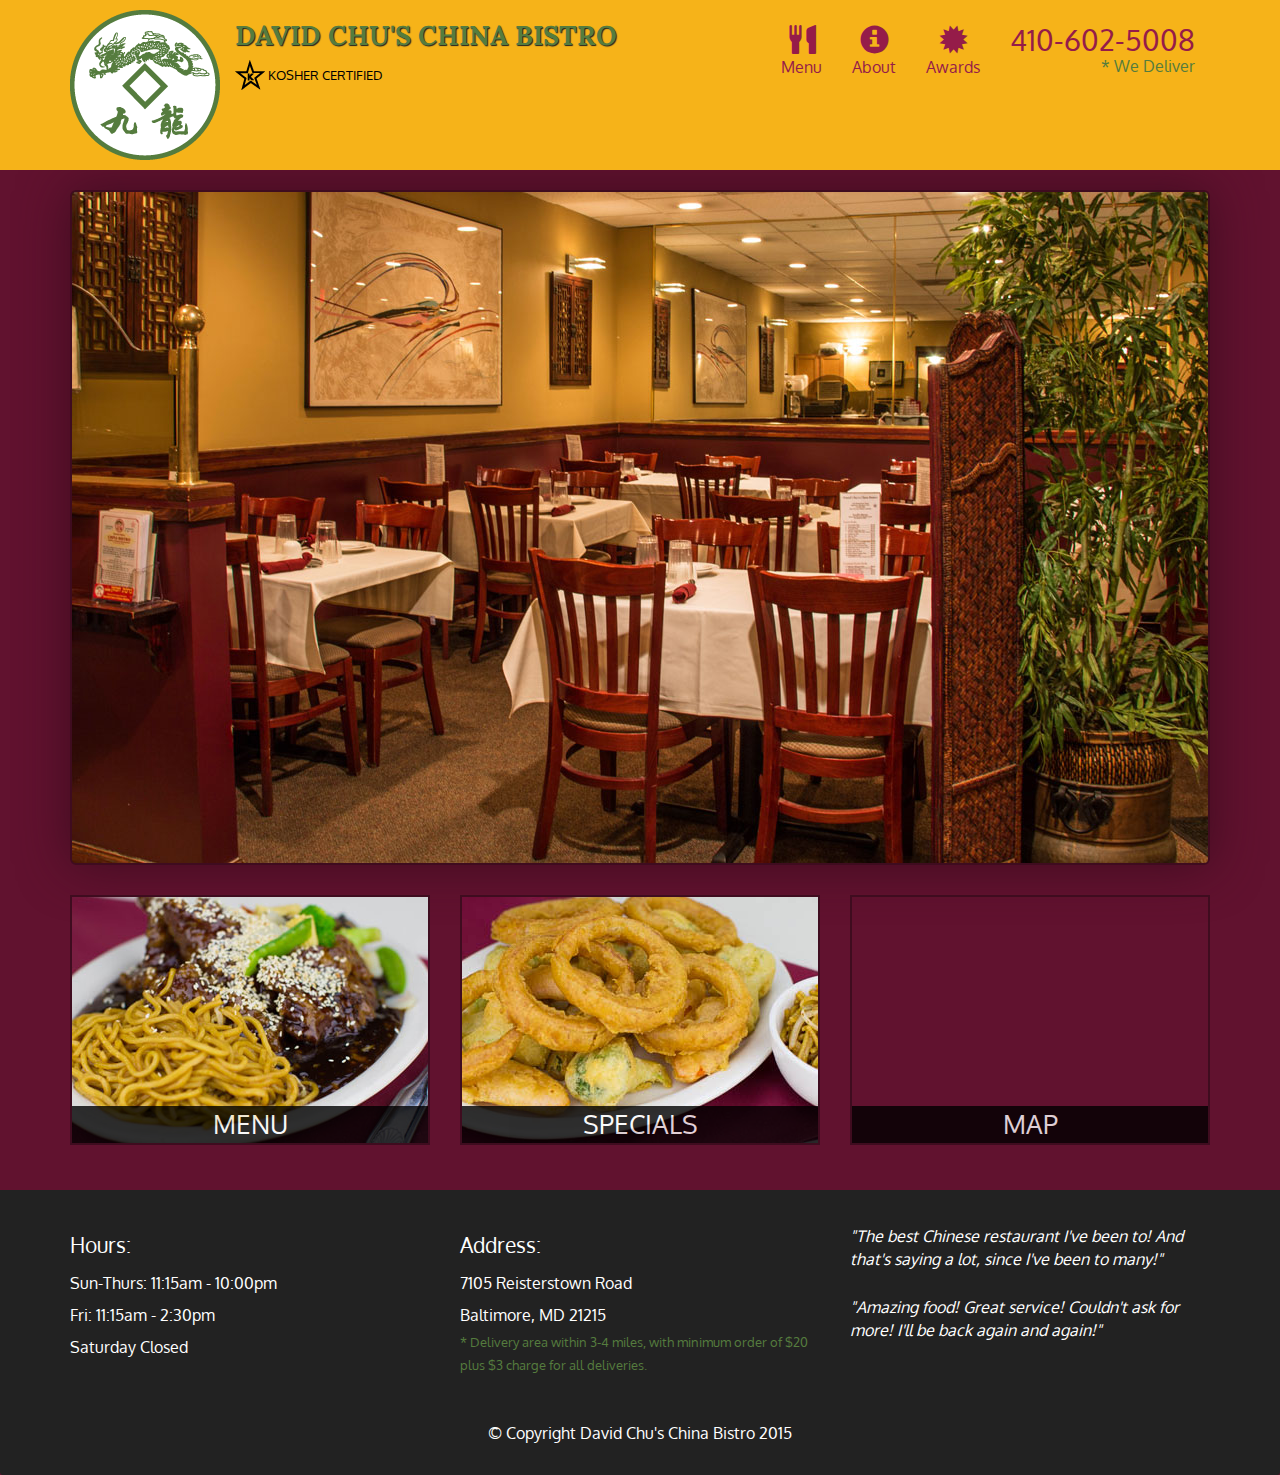
<file: site/index.html>
<!doctype html>
<html lang="en">
  <head>
    <meta charset="utf-8">
    <meta http-equiv="X-UA-Compatible" content="IE=edge">
    <meta name="viewport" content="width=device-width, initial-scale=1">
    <title>David Chu's China Bistro</title>
    <link rel="stylesheet" href="../css/bootstrap.min.css" />
    <link rel="stylesheet" href="../css/styles.css" />
    <link href='https://fonts.googleapis.com/css?family=Oxygen:400,300,700' rel='stylesheet' type='text/css'>
    <link href='https://fonts.googleapis.com/css?family=Lora' rel='stylesheet' type='text/css'>
  </head>
<body>
  <header>
    <nav id="header-nav" class="navbar navbar-default">
      <div class="container">
        <div class="navbar-header">
          <a href="index.html" class="pull-left visible-md visible-lg">
            <div id="logo-img"></div>
          </a>
          <div class="navbar-brand">
            <a href="index.html"><h1>David Chu's China Bistro</h1></a>
            <p>
              <img src="../images/star-k-logo.png" alt="Kosher certification">
              <span>Kosher Certified</span>
            </p>
          </div>
      <button id="navbarToggle" type="button" class="navbar-toggle collapsed" data-toggle="collapse" data-target="#collapsable-nav" aria-expanded="false">
            <span class="sr-only">Toggle navigation</span>
            <span class="icon-bar"></span>
            <span class="icon-bar"></span>
            <span class="icon-bar"></span>
          </button>
        </div>
        
        <div id="collapsable-nav" class="collapse navbar-collapse">
           <ul id="nav-list" class="nav navbar-nav navbar-right">
            <li class="visible-xs active">
              <a href="index.html">
                <span class="glyphicon glyphicon-home"></span> Home</a>
            </li>
            <li>
              <a href="menu-categories.html">
                <span class="glyphicon glyphicon-cutlery"></span><br class="hidden-xs"> Menu</a>
            </li>
            <li>
              <a href="#">
                <span class="glyphicon glyphicon-info-sign"></span><br class="hidden-xs"> About</a>
            </li>
            <li>
              <a href="#">
                <span class="glyphicon glyphicon-certificate"></span><br class="hidden-xs"> Awards</a>
            </li>
            <li id="phone" class="hidden-xs">
              <a href="tel:410-602-5008">
                <span>410-602-5008</span></a><div>* We Deliver</div>
            </li>
          </ul><!-- #nav-list -->
        </div><!-- .collapse .navbar-collapse -->
      </div><!-- .container -->
    </nav><!-- #header-nav -->
  </header>

  <div id="call-btn" class="visible-xs">
    <a class="btn" href="tel:410-602-5008">
    <span class="glyphicon glyphicon-earphone"></span>
    410-602-5008
    </a>
  </div>
  <div id="xs-deliver" class="text-center visible-xs">* We Deliver</div>

  <div id="main-content" class="container">
  
    <div class="jumbotron">
      <img src="../images/jumbotron_768.jpg" alt="Picture of restaurant" class="img-responsive visible-xs">
  </div>

    <div id="home-tiles" class="row">

      <div class="col-md-4 col-sm-6 col-xs-12">
        <a href="menu-categories.html"><div id="menu-tile"><span>menu</span></div></a>
      </div>

      <div class="col-md-4 col-sm-6 col-xs-12">
        <a href="single-category.html"><div id="specials-tile"><span>specials</span></div></a>
      </div>

      <div class="col-md-4 col-sm-12 col-xs-12">
        <a href="https://www.google.com/maps/place/David+Chu's+China+Bistro/@39.3635606,-76.7116515,17z/data=!3m1!4b1!4m5!3m4!1s0x89c81a14e7817803:0xab20a0e99daa17ea!8m2!3d39.3635606!4d-76.7116515" target="_blank">
          <div id="map-tile">
            <iframe src="https://www.google.com/maps/embed?pb=!1m18!1m12!1m3!1d3084.676557216495!2d-76.7116515!3d39.3635606!2m3!1f0!2f0!3f0!3m2!1i1024!2i768!4f13.1!3m3!1m2!1s0x89c81a14e7817803%3A0xab20a0e99daa17ea!2sDavid+Chu&#39;s+China+Bistro!5e0!3m2!1sen!2sus!4v1492794961497" width="100%" height="250px" frameborder="0" style="border:0" allowfullscreen></iframe>
            <span>map</span>
          </div>

        </a>
      </div>
    </div><!--end of #home-tiles -->
  </div><!-- End of #main-content -->

  <footer class="panel-footer">
    <div class="container">
      <div class="row">
        <section id="hours" class="col-sm-4">
          <span>Hours:</span><br>
          Sun-Thurs: 11:15am - 10:00pm<br>
          Fri: 11:15am - 2:30pm<br>
          Saturday Closed
          <hr class="visible-xs">
        </section>
        <section id="address" class="col-sm-4">
          <span>Address:</span><br>
          7105 Reisterstown Road<br>
          Baltimore, MD 21215
          <p>* Delivery area within 3-4 miles, with minimum order of $20 plus $3 charge for all deliveries. </p>
          <hr class="visible-xs">
        </section>
        <section id="testimonials" class="col-sm-4">
          <p> "The best Chinese restaurant I've been to! And that's saying a lot, since I've been to many!"</p>
          <p>"Amazing food! Great service! Couldn't ask for more! I'll be back again and again!"</p>
        </section>
      </div>
      <div class="text-center">&copy; Copyright David Chu's China Bistro 2015</div>
    </div>
  </footer>


  <!-- jQuery (Bootstrap JS plugins depend on it) -->
  <script src="../js/jquery-3.2.1.min.js"></script>
  <script src="../js/bootstrap.min.js"></script>
  <script src="../js/script.js"></script>

</body>
</html>
</file>
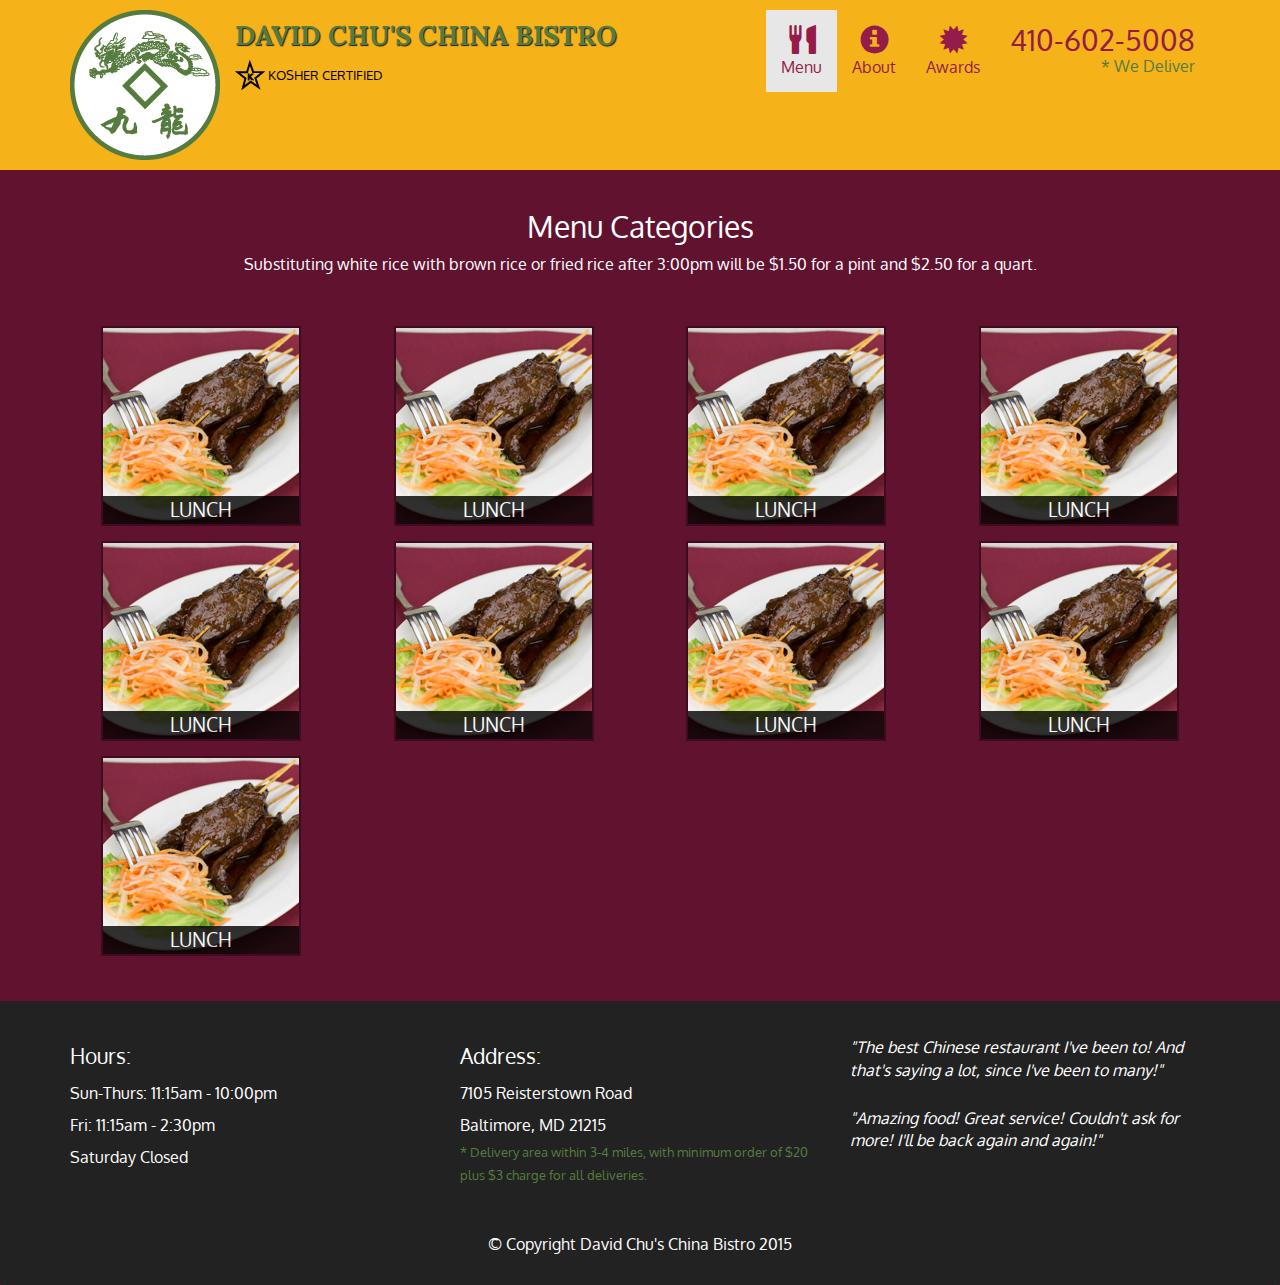
<file: menu-categories.html>
<!doctype html>
<html lang="en">
  <head>
    <meta charset="utf-8">
    <meta http-equiv="X-UA-Compatible" content="IE=edge">
    <meta name="viewport" content="width=device-width, initial-scale=1">
    <title>David Chu's China Bistro</title>
    <link rel="stylesheet" href="../css/bootstrap.min.css">
    <link rel="stylesheet" href="../css/styles.css">
    <link href='https://fonts.googleapis.com/css?family=Oxygen:400,300,700' rel='stylesheet' type='text/css'>
    <link href='https://fonts.googleapis.com/css?family=Lora' rel='stylesheet' type='text/css'>
    <script src="https://ajax.googleapis.com/ajax/libs/jquery/3.2.0/jquery.min.js"></script>
    <script src="https://maxcdn.bootstrapcdn.com/bootstrap/3.3.7/js/bootstrap.min.js"></script>  
 </head>
 
<body>
  <header>
    <nav id="header-nav" class="navbar navbar-default">
      <div class="container">
        <div class="navbar-header">
          <a href="index.html" class="pull-left visible-md visible-lg">
            <div id="logo-img"></div>
          </a>
          <div class="navbar-brand">
            <a href="index.html"><h1>David Chu's China Bistro</h1></a>
            <p>
              <img src="../images/star-k-logo.png" alt="Kosher certification">
              <span>Kosher Certified</span>
            </p>
          </div>
      <button type="button" class="navbar-toggle collapsed" data-toggle="collapse" data-target="#collapsable-nav" aria-expanded="false">
            <span class="sr-only">Toggle navigation</span>
            <span class="icon-bar"></span>
            <span class="icon-bar"></span>
            <span class="icon-bar"></span>
          </button>
          </div>
          
          <div id="collapsable-nav" class="collapse navbar-collapse"> 
           <ul id="nav-list" class="nav navbar-nav navbar-right">
           <li class="visible-xs">
              <a href="index.html">
                <span class="glyphicon glyphicon-home"></span> Home </a>
              <li>
              <li class="active">
                <a href="menu-categories.html">
                  <span class="glyphicon glyphicon-cutlery"></span><br class="hidden-xs"> Menu </a>
              </li>
              <li>
                <a href="#">
                  <span class="glyphicon glyphicon-info-sign"></span>
                  <br class="hidden-xs"> About </a>
              </li>
              <li>
                <a href="#">
                  <span class="glyphicon glyphicon-certificate"></span>
                  <br class="hidden-xs"> Awards </a>
              </li>
              <li id="phone" class="hidden-xs">
                <a href="tel:410-602-5008">
                  <span>410-602-5008</span></a><div>* We Deliver</div>
              </li>
            </ul><!-- #nav-list -->
          </div><!-- . collapse .navbar-collapse -->
          </div><!-- .container -->    
    </nav><!-- #header-nav -->
  </header>

  <div id="call-btn" class="visible-xs">
    <a class="btn" href="tel:410-602-5008">
    <span class="glyphicon glyphicon-earphone"></span>
    410-602-5008
    </a>
  </div>
  <div id="xs-deliver" class="text-center visible-xs">* We Deliver</div>

  <div id="main-content" class="container">
    <h2 id="menu-categories-title" class="text-center">Menu Categories</h2>
    <div class="text-center">
      Substituting white rice with brown rice or fried rice after 3:00pm will be $1.50 for a pint and $2.50 for a quart.
    </div>

    <section class="row">
      <div class="col-md-3 col-sm-4 col-xs-6 col-xxs-12">
        <a href="single-category.html">
          <div class="category-tile">
            <img width="200" height="200" src="../images/menu/B/B.jpg" alt="Lunch">
            <span>Lunch</span>
          </div>
        </a>
      </div>
      <div class="col-md-3 col-sm-4 col-xs-6 col-xxs-12">
        <a href="single-category.html">
          <div class="category-tile">
            <img width="200" height="200" src="../images/menu/B/B.jpg" alt="Lunch">
            <span>Lunch</span>
          </div>
        </a>
      </div>
      <div class="col-md-3 col-sm-4 col-xs-6 col-xxs-12">
        <a href="single-category.html">
          <div class="category-tile">
            <img width="200" height="200" src="../images/menu/B/B.jpg" alt="Lunch">
            <span>Lunch</span>
          </div>
        </a>
      </div>
      <div class="col-md-3 col-sm-4 col-xs-6 col-xxs-12">
        <a href="single-category.html">
          <div class="category-tile">
            <img width="200" height="200" src="../images/menu/B/B.jpg" alt="Lunch">
            <span>Lunch</span>
          </div>
        </a>
      </div>
      <div class="col-md-3 col-sm-4 col-xs-6 col-xxs-12">
        <a href="single-category.html">
          <div class="category-tile">
            <img width="200" height="200" src="../images/menu/B/B.jpg" alt="Lunch">
            <span>Lunch</span>
          </div>
        </a>
      </div>
      <div class="col-md-3 col-sm-4 col-xs-6 col-xxs-12">
        <a href="single-category.html">
          <div class="category-tile">
            <img width="200" height="200" src="../images/menu/B/B.jpg" alt="Lunch">
            <span>Lunch</span>
          </div>
        </a>
      </div>
      <div class="col-md-3 col-sm-4 col-xs-6 col-xxs-12">
        <a href="single-category.html">
          <div class="category-tile">
            <img width="200" height="200" src="../images/menu/B/B.jpg" alt="Lunch">
            <span>Lunch</span>
          </div>
        </a>
      </div>
      <div class="col-md-3 col-sm-4 col-xs-6 col-xxs-12">
        <a href="single-category.html">
          <div class="category-tile">
            <img width="200" height="200" src="../images/menu/B/B.jpg" alt="Lunch">
            <span>Lunch</span>
          </div>
        </a>
      </div>
      <div class="col-md-3 col-sm-4 col-xs-6 col-xxs-12">
        <a href="single-category.html">
          <div class="category-tile">
            <img width="200" height="200" src="../images/menu/B/B.jpg" alt="Lunch">
            <span>Lunch</span>
          </div>
        </a>
      </div>
    </section>




    
  </div><!-- End of #main-content -->

  <footer class="panel-footer">
    <div class="container">
      <div class="row">
        <section id="hours" class="col-sm-4">
          <span>Hours:</span><br>
          Sun-Thurs: 11:15am - 10:00pm<br>
          Fri: 11:15am - 2:30pm<br>
          Saturday Closed
          <hr class="visible-xs">
        </section>
        <section id="address" class="col-sm-4">
          <span>Address:</span><br>
          7105 Reisterstown Road<br>
          Baltimore, MD 21215
          <p>* Delivery area within 3-4 miles, with minimum order of $20 plus $3 charge for all deliveries. </p>
          <hr class="visible-xs">
        </section>
        <section id="testimonials" class="col-sm-4">
          <p> "The best Chinese restaurant I've been to! And that's saying a lot, since I've been to many!"</p>
          <p>"Amazing food! Great service! Couldn't ask for more! I'll be back again and again!"</p>
        </section>
      </div>
      <div class="text-center">&copy; Copyright David Chu's China Bistro 2015</div>
    </div>
  </footer>


  <!-- jQuery (Bootstrap JS plugins depend on it) -->
  <script src="../js/jquery-3.2.1.min.js"></script>
  <script src="../js/bootstrap.min.js"></script>
  <script src="../js/script.js"></script>
</body>
</html>
</file>
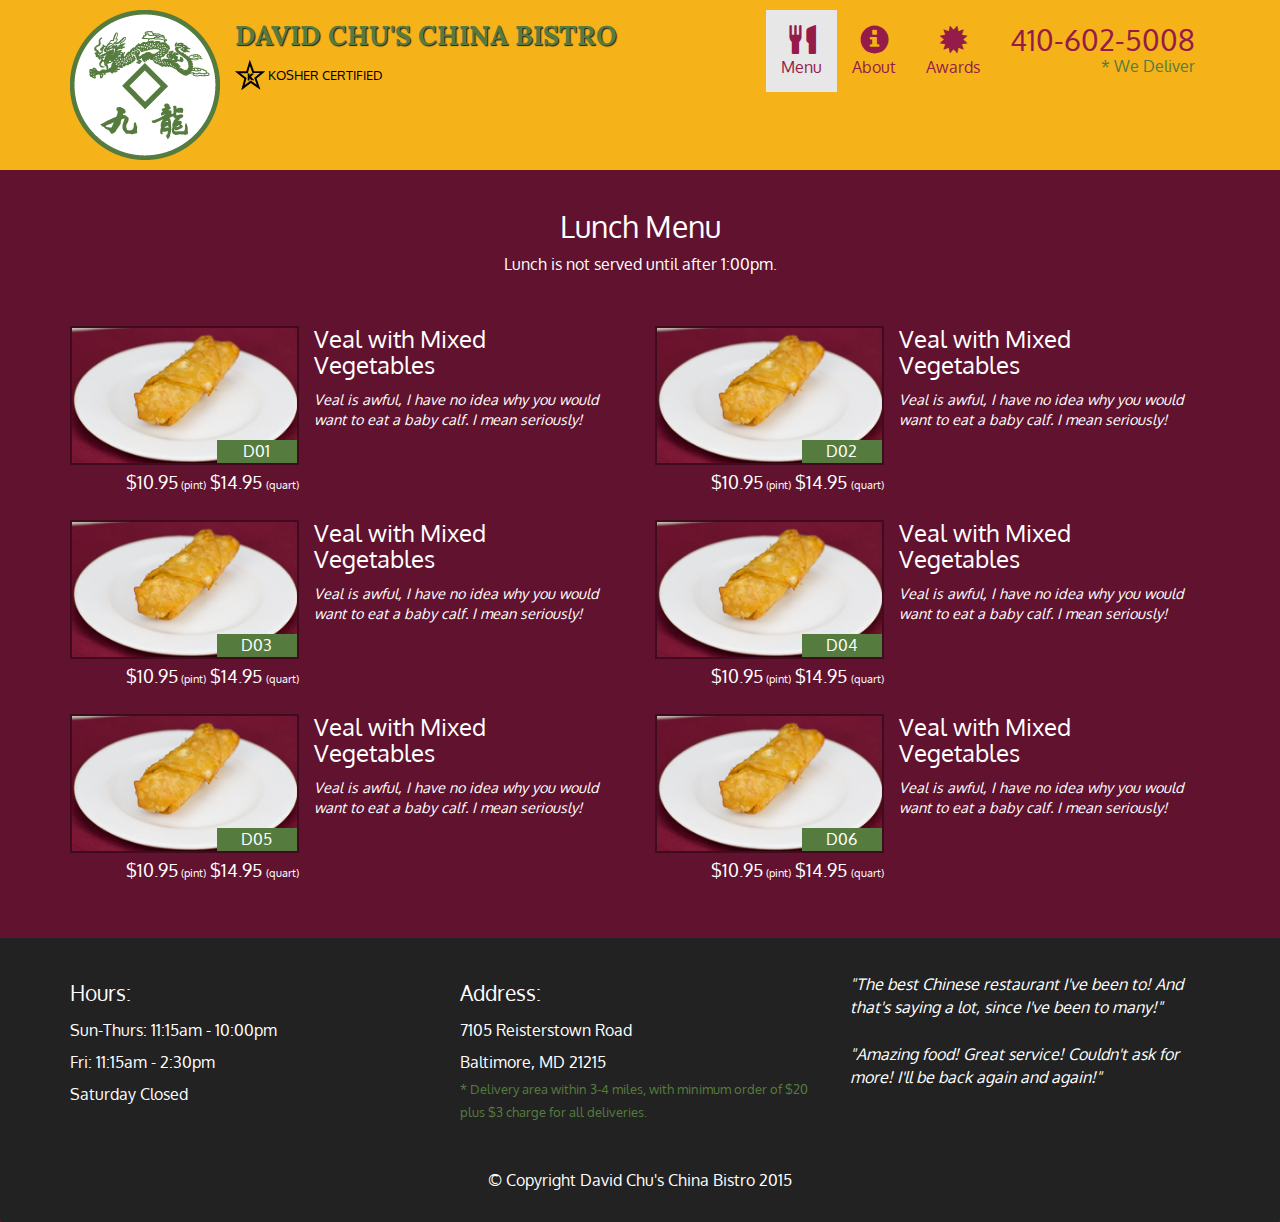
<file: single-category.html>
<!doctype html>
<html lang="en">
  <head>
    <meta charset="utf-8">
    <meta http-equiv="X-UA-Compatible" content="IE=edge">
    <meta name="viewport" content="width=device-width, initial-scale=1">
    <title>David Chu's China Bistro</title>
    <link rel="stylesheet" href="../css/bootstrap.min.css">
    <link rel="stylesheet" href="../css/styles.css">
    <link href='https://fonts.googleapis.com/css?family=Oxygen:400,300,700' rel='stylesheet' type='text/css'>
    <link href='https://fonts.googleapis.com/css?family=Lora' rel='stylesheet' type='text/css'>
    <script src="https://ajax.googleapis.com/ajax/libs/jquery/3.2.0/jquery.min.js"></script>
    <script src="https://maxcdn.bootstrapcdn.com/bootstrap/3.3.7/js/bootstrap.min.js"></script>  

  </head>
<body>
  <header>
    <nav id="header-nav" class="navbar navbar-default">
      <div class="container">
        <div class="navbar-header">
          <a href="index.html" class="pull-left visible-md visible-lg">
            <div id="logo-img"></div>
          </a>
          <div class="navbar-brand">
            <a href="index.html"><h1>David Chu's China Bistro</h1></a>
            <p>
              <img src="../images/star-k-logo.png" alt="Kosher certification">
              <span>Kosher Certified</span>
            </p>
          </div>
      <button type="button" class="navbar-toggle collapsed" data-toggle="collapse" data-target="#collapsable-nav" aria-expanded="false">
            <span class="sr-only">Toggle navigation</span>
            <span class="icon-bar"></span>
            <span class="icon-bar"></span>
            <span class="icon-bar"></span>
          </button>
          </div>

          <div id="collapsable-nav" class="collapse navbar-collapse"> 
           <ul id="nav-list" class="nav navbar-nav navbar-right">
              <li class="visible-xs">
              <a href="index.html">
                <span class="glyphicon glyphicon-home"></span> Home </a>
              <li class="active">
                <a href="menu-categories.html">
                  <span class="glyphicon glyphicon-cutlery"></span><br class="hidden-xs"> Menu </a>
              </li>
              <li>
                <a href="#">
                  <span class="glyphicon glyphicon-info-sign"></span>
                  <br class="hidden-xs"> About </a>
              </li>
              <li>
                <a href="#">
                  <span class="glyphicon glyphicon-certificate"></span>
                  <br class="hidden-xs"> Awards </a>
              </li>
              <li id="phone" class="hidden-xs">
                <a href="tel:410-602-5008">
                  <span>410-602-5008</span></a><div>* We Deliver</div>
              </li>
            </ul><!-- #nav-list -->
          </div><!-- . collapse .navbar-collapse -->
          </div><!-- .container -->    
    </nav><!-- #header-nav -->
  </header>

  <div id="call-btn" class="visible-xs">
    <a class="btn" href="tel:410-602-5008">
    <span class="glyphicon glyphicon-earphone"></span>
    410-602-5008
    </a>
  </div>
  <div id="xs-deliver" class="text-center visible-xs">* We Deliver</div>

  <div id="main-content" class="container">
    <h2 id="menu-categories-title" class="text-center">Lunch Menu</h2>
    <div class="text-center">Lunch is not served until after 1:00pm.</div>

    <section class="row">
      <div class="menu-item-tile col-md-6">
        <div class="row">
          <div class="col-sm-5">
            <div class="menu-item-photo">
              <div>D01</div>
              <img class="img-responsive" width="250" height="150" src="../images/menu/B/B-1.jpg" alt="Item">
              </div>
              <div class="menu-item-price">$10.95<span> (pint)</span> $14.95 <span> (quart)</span></div>
            </div>
            <div class="menu-item-description col-sm-7">
              <h3 class="menu-item-title">Veal with Mixed Vegetables</h3>
              <p class="menu-item-details">Veal is awful, I have no idea why you would want to eat a baby calf. I mean seriously! </p>
            </div>
          </div>
          <hr class="visible-xs">
        </div>
          
   <div class="menu-item-tile col-md-6">
        <div class="row">
          <div class="col-sm-5">
            <div class="menu-item-photo">
              <div>D02</div>
              <img class="img-responsive" width="250" height="150" src="../images/menu/B/B-1.jpg" alt="Item">
              </div>
              <div class="menu-item-price">$10.95<span> (pint)</span> $14.95 <span> (quart)</span></div>
            </div>
            <div class="menu-item-description col-sm-7">
              <h3 class="menu-item-title">Veal with Mixed Vegetables</h3>
              <p class="menu-item-details">Veal is awful, I have no idea why you would want to eat a baby calf. I mean seriously! </p>
            </div>
          </div>
          <hr class="visible-xs">
        </div>
        
        <!-- add the extra clearfix for only the required viewport -->
        <div class="clearfix visible-md-block visible-lg-block"></div>

        <div class="menu-item-tile col-md-6">
        <div class="row">
          <div class="col-sm-5">
            <div class="menu-item-photo">
              <div>D03</div>
              <img class="img-responsive" width="250" height="150" src="../images/menu/B/B-1.jpg" alt="Item">
              </div>
              <div class="menu-item-price">$10.95<span> (pint)</span> $14.95 <span> (quart)</span></div>
            </div>
            <div class="menu-item-description col-sm-7">
              <h3 class="menu-item-title">Veal with Mixed Vegetables</h3>
              <p class="menu-item-details">Veal is awful, I have no idea why you would want to eat a baby calf. I mean seriously! </p>
            </div>
          </div>
          <hr class="visible-xs">
        </div>

        <div class="menu-item-tile col-md-6">
        <div class="row">
          <div class="col-sm-5">
            <div class="menu-item-photo">
              <div>D04</div>
              <img class="img-responsive" width="250" height="150" src="../images/menu/B/B-1.jpg" alt="Item">
              </div>
              <div class="menu-item-price">$10.95<span> (pint)</span> $14.95 <span> (quart)</span></div>
            </div>
            <div class="menu-item-description col-sm-7">
              <h3 class="menu-item-title">Veal with Mixed Vegetables</h3>
              <p class="menu-item-details">Veal is awful, I have no idea why you would want to eat a baby calf. I mean seriously! </p>
            </div>
          </div>
          <hr class="visible-xs">
        </div>

        <!-- add the extra clearfix for only the required viewport -->
        <div class="clearfix visible-md-block visible-lg-block"></div>

        <div class="menu-item-tile col-md-6">
        <div class="row">
          <div class="col-sm-5">
            <div class="menu-item-photo">
              <div>D05</div>
              <img class="img-responsive" width="250" height="150" src="../images/menu/B/B-1.jpg" alt="Item">
              </div>
              <div class="menu-item-price">$10.95<span> (pint)</span> $14.95 <span> (quart)</span></div>
            </div>
            <div class="menu-item-description col-sm-7">
              <h3 class="menu-item-title">Veal with Mixed Vegetables</h3>
              <p class="menu-item-details">Veal is awful, I have no idea why you would want to eat a baby calf. I mean seriously! </p>
            </div>
          </div>
          <hr class="visible-xs">
        </div>

        <div class="menu-item-tile col-md-6">
        <div class="row">
          <div class="col-sm-5">
            <div class="menu-item-photo">
              <div>D06</div>
              <img class="img-responsive" width="250" height="150" src="../images/menu/B/B-1.jpg" alt="Item">
              </div>
              <div class="menu-item-price">$10.95<span> (pint)</span> $14.95 <span> (quart)</span></div>
            </div>
            <div class="menu-item-description col-sm-7">
              <h3 class="menu-item-title">Veal with Mixed Vegetables</h3>
              <p class="menu-item-details">Veal is awful, I have no idea why you would want to eat a baby calf. I mean seriously! </p>
            </div>
          </div>
          <hr class="visible-xs">
        </div>

        <!-- add the extra clearfix for only the required viewport -->
        <div class="clearfix visible-md-block visible-lg-block"></div>

    </section>




    
  </div><!-- End of #main-content -->

  <footer class="panel-footer">
    <div class="container">
      <div class="row">
        <section id="hours" class="col-sm-4">
          <span>Hours:</span><br>
          Sun-Thurs: 11:15am - 10:00pm<br>
          Fri: 11:15am - 2:30pm<br>
          Saturday Closed
          <hr class="visible-xs">
        </section>
        <section id="address" class="col-sm-4">
          <span>Address:</span><br>
          7105 Reisterstown Road<br>
          Baltimore, MD 21215
          <p>* Delivery area within 3-4 miles, with minimum order of $20 plus $3 charge for all deliveries. </p>
          <hr class="visible-xs">
        </section>
        <section id="testimonials" class="col-sm-4">
          <p> "The best Chinese restaurant I've been to! And that's saying a lot, since I've been to many!"</p>
          <p>"Amazing food! Great service! Couldn't ask for more! I'll be back again and again!"</p>
        </section>
      </div>
      <div class="text-center">&copy; Copyright David Chu's China Bistro 2015</div>
    </div>
  </footer>


  <!-- jQuery (Bootstrap JS plugins depend on it) -->
  <script src="../js/jquery-3.2.1.min.js"></script>
  <script src="../js/bootstrap.min.js"></script>
  <script src="../js/script.js"></script>
</body>
</html>
</file>
<file: css/styles.css>
body {
  font-size: 16px;
  color: #fff;
  background-color: #61122f;
  font-family: 'Oxygen', sans-serif;
}
/** HEADER **/
#header-nav {
  background-color: #f6b319;
  border-radius: 0;
  border: 0;
}
#logo-img {
  background: url('../images/restaurant-logo_large.png') no-repeat;
  width: 150px;
  height: 150px;
  margin: 10px 15px 10px 0;
}
.navbar-brand{
  padding-top:25px;
}
.navbar-brand h1 { /* Restaurant name */
  font-family: 'Lora', serif;
  color: #557c3e;
  font-size: 1.5em;
  text-transform: uppercase;
  font-weight: bold;
  text-shadow: 1px 1px 1px #222;
  margin-top: 0;
  margin-bottom: 0;
  line-height: .75;
}
.navbar-brand a:hover, .navbar-brand a:focus {
  text-decoration: none;
}
.navbar-brand p { /* Kosher cert */
  color: #000;
  text-transform: uppercase;
  font-size: .7em;
  margin-top: 15px;
}
.navbar-brand p span { /* Star-K */
  vertical-align: middle;
}
#nav-list {
  margin-top: 10px;
}
#nav-list a{
  color: #951c49;
  text-align:center;
}
#nav-list a:hover {
  background: #E7E7E7;
}
#nav-list a span {
  font-size: 1.8em;
}
#phone {
  margin-top:5px;
}
#phone a{ /*phone number */
text-align: right;
padding-bottom: 0;
}
#phone div { /* We Deliver */
  color: #557c3e;
  text-align: right;
  padding-right: 15px;
}
.navbar-header button.navbar-toggle, .navbar-header .icon-bar {
  border: 1px solid #61122f;
}
.navbar-header button.navbar-toggle {
  clear: both;
  margin-top: -30px;
}
/*END HEADER*/

/* FOOTER */
.panel-footer {
  margin-top: 30px; /* separates from the tiles right above it */
  padding-top: 35px;
  padding-bottom:30px;
  background-color: #222;
  border-top: 0;
}
.panel-footer div.row {
  margin-bottom: 35px;
}
#hours, #address {
  line-height: 2; /* adjusts space between lines */
}
#hours > span, #address > span { /*hours and address became larger */
  font-size: 1.3em;
}
#address p {
  color: #557c3e;
  font-size: .8em;
  line-height: 1.8;
}
#testimonials {
  font-style: italic;
}
#testimonials p:nth-child(2) {
  margin-top: 25px;
}

/* END FOOTER */

/* Home Page */
.container .jumbotron {
  box-shadow: 0 0 50px #3F0C1F;
  border: 2px solid #3F0C1F;
}

#menu-tile, #specials-tile, #map-tile {
  height: 250px;
  width: 100%;
  margin-bottom: 15px;
  position: relative;
  border: 2px solid #3F0C1F;
  overflow: hidden;
}
#menu-tile:hover, #specials-tile:hover, #map-tile:hover {
  box-shadow: 0 1px 5px 1px #cccccc;
}
#menu-tile {
  background: url('../images/menu-tile.jpg') no-repeat;
  background-position: center;
}
#specials-tile {
  background: url('../images/specials-tile.jpg') no-repeat;
  background-position: center;
}
#menu-tile span, #specials-tile span, #map-tile span {
  position: absolute;
  bottom: 0px;
  right: 0px;
  width: 100%;
  text-align: center;
  font-size: 1.6em;
  text-transform: uppercase;
  background-color: #000;
  color: #fff;
  opacity: .8;
}
/* END HOME PAGE */

/*MENU CATEGORIES PAGE */
.category-tile {
  position: relative;
  border: 2px solid #3F0C1F;
  overflow: hidden;
  width: 200px;
  height: 200px;
  margin: 0 auto 15px;
}
.category-tile span{
  position: absolute;
  bottom: 0;
  right: 0;
  width: 100%;
  text-align: center;
  font-size: 1.2em;
  text-transform: uppercase;
  background-color: #000;
  color: #fff;
  opacity: .8;
}
.category-tile:hover{
  box-shadow: 0 1px 5px 1px #cccccc;
}
#menu-categories-title + div{
margin-bottom: 50px;
}
/*END MENU CATEGORIES PAGE */

/*SINGLE MENU CATEGORY PAGE */
.menu-item-tile {
  margin-bottom: 25px;
}
.menu-item-tile hr{
  width: 80%;
}

.menu-item-tile .menu-item-price {
  font-size: 1.1em;
  text-align: right;
  margin-top: -15px; /* moves up pricing right under picture */
  margin-right: -15px; 
}
.menu-item-tile span { /*Pint + Quart */
  font-size: .6em;
}
.menu-item-photo {
  position: relative;
  border: 2px solid #3F0C1F;
  overflow: hidden;
  padding: 0;
  margin-right: -15px;
  margin-left: auto;
  margin-bottom: 20px;
  max-width: 250px; /* max-width keeps it from becoming too big... */
}
.menu-item-photo div { /*D01 etc... */
  position:absolute;
  bottom: 0;
  right: 0;
  width: 80px;
  background-color: #557C3E;
  text-align: center;
}
.menu-item-description {
  padding-right: 30px;
}
h3.menu-item-title{
  margin: 0 0 10px;
}
.menu-item-details {
  font-size: .9em;
  font-style: italic;
}
/*END SINGLE CATEGORY PAGE */

/******************** Large Devices Only *******************/
@media (min-width: 1200px){
  .container .jumbotron {
    background: url('../images/jumbotron_1200.jpg') no-repeat;
    height: 675px;
  
  }

}

/******************** Medium Devices Only ******************/
@media (min-width: 992px) and (max-width: 1199px) {
  /* Header */
  #logo-img {
    background: url('../images/restaurant-logo_medium.png') no-repeat;
    width: 100px;
    height: 100px;
    margin: 5px 5px 5px 0;
  }
  /* End Header */
  .container .jumbotron {
    background: url('../images/jumbotron_992.jpg') no-repeat;
    height: 558px;
  }
  /*End Home Page */
}

/********************* Small Devices Only  *****************/
@media (min-width: 768px) and (max-width: 991px){
  /* Header */
  .container .jumbotron {
    background: url('../images/jumbotron_768.jpg') no-repeat;
    height: 432px;
  }
  /* End Home Page */

}

/******************* Extra Small Devices Only ****************/
@media (max-width: 767px) {
  /* Header */
  .navbar-brand {
    padding-top: 10px;
    height: 80px;
  }
.navbar-brand h1 { /* Restaurant name */
    padding-top: 10px;
    font-size: 5vw;
  }
 .navbar-brand p { /*Kosher Cert */
    font-size: .6em;
    margin-top: 12px;
  }
  .navbar-brand p img { /*Star-K */
    height:20px;
  }
  #collapsable-nav a { /*collapsed nav menu glyph */
    font-size: 1.2em;
  }
  #collapsable-nav a span{
    font-size: 1em;
    margin-right: 5px;
  }
  #call-btn > a {
    font-size: 1.5em;
    display: block;
    margin: 0 20px;
    padding: 10px;
    border: 2px solid #fff;
    background-color: #f6b319;
    color: #951c49;
  }
  #xs-deliver {
    margin-top: 5px;
    font-size: .7em;
    letter-spacing: .1em;
    text-transform: uppercase;
  }
  /* End Header */

  /* Footer */
  .panel-footer section {
    margin-bottom: 30px;
    text-align: center;
  }
  .panel-footer section:nth-child(3) { /* 3rd section - testimonials) */
    margin-bottom: 0; /*margin already exists on the whole row */
  }
  .panel-footer section hr {
    width: 50%;
  }
  /* End Footer */
  /* Home Page */
  .container .jumbotron {
    margin-top: 30px;
    padding: 0;
  }
  #menu-tile, #specials-tile {
    width: 360px;
    margin: 0 auto 15px;

  }
  .menu-item-photo {
    margin-right: auto;
  }
  .menu-item-tile .menu-item-price {
    text-align: center;
  }
  .menu-item-description{
    text-align: center;
  }
}

/******* Super extra small devices Only! (eg - iPhone 4) ***/
@media (max-width: 479px) {
  /* Header */
  .navbar-brand h1 { /* Restaurant name */
    padding-top: 5px;
    font-size: 6vw;
  }


  /* End Header */


  /* Home Page */
  #menu-tile, #specials-tile {
    width: 280px;
    margin: 0 auto 15px;
  }

  .col-xxs-12 {
    position: relative;
    min-height: 1px;
    padding-right: 15px;
    padding-left: 15px;
    float: left;
    width: 100%
  }
}
</file>
